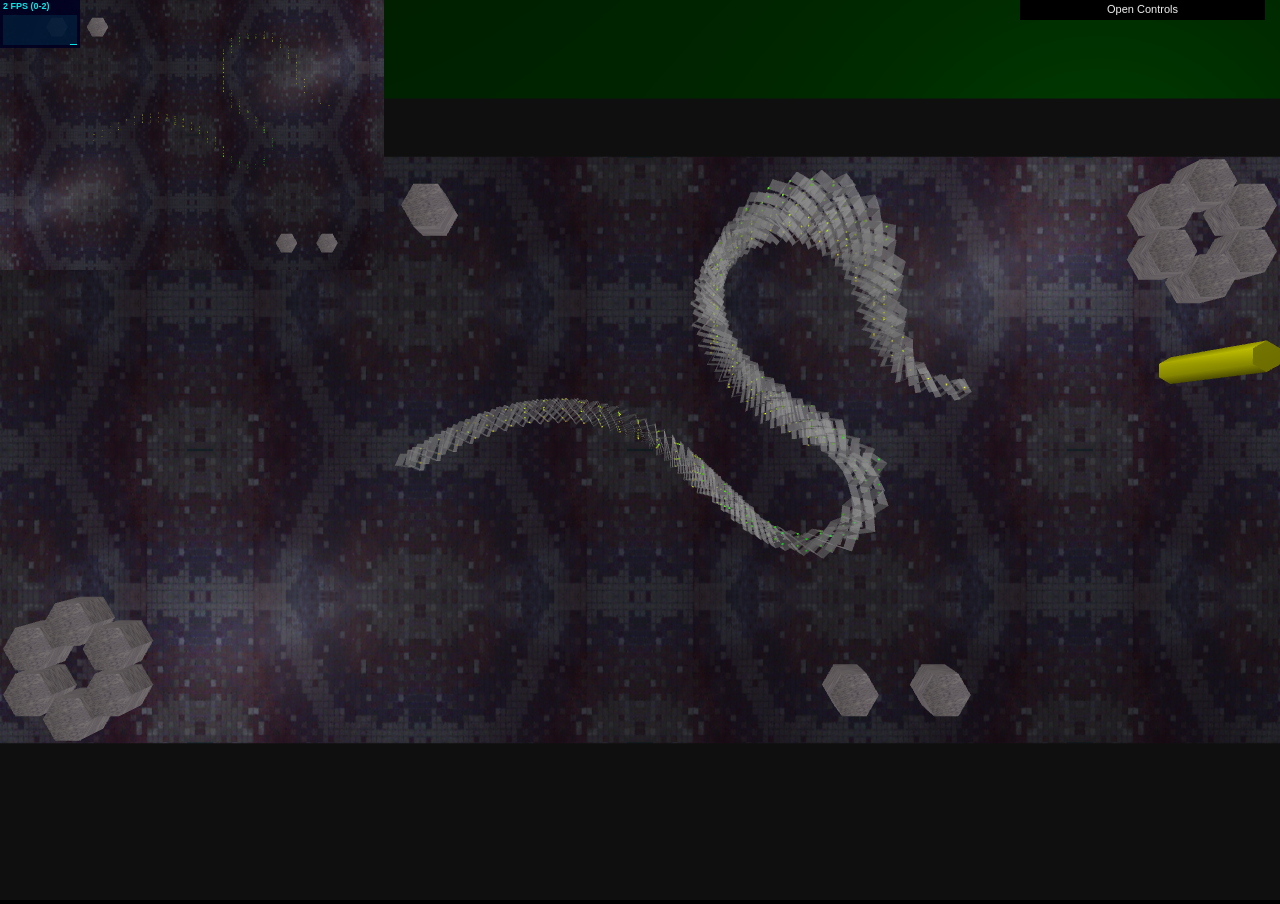
<file: index.html>
<!DOCTYPE html>
<html lang="en">
  <head>
    <meta charset="utf-8">
    <meta http-equiv="X-UA-Compatible" content="IE=edge">
    <title>SUTD Capstone - Proj S04: NHB Printing Light</title>
    <meta name="viewport" content="width=device-width, user-scalable=no, minimum-scale=1.0, maximum-scale=1.0">
    <link rel="stylesheet" href="css/main.css" type="text/css">
    <script src="js/libs/three.min.js"></script>
    <script src="js/libs/stats.min.js"></script>
    <script src="js/libs/dat.gui.min.js"></script>
    <script src="js/libs/three/STLLoader.js"></script>
    <script src="js/libs/three/OrbitControls.js"></script>
    <script src="js/libs/three/TypedArrayUtils.js"></script>
    <script src="js/libs/three/SimplifyModifier.js"></script>
    <script src="js/libs/three/three-pathfinding.min.js"></script>
    <script src="js/utils.js"></script>
    <script src="js/perlin.js"></script>
    <script src="js/lights.js"></script>
    <script src="js/crowd.js"></script>
    <script src="js/site.js"></script>
    <script src="js/form.js"></script>
    <script src="js/view.js"></script>
  </head>
  <body>
    <script src="js/app.js"></script>
  </body>
</html>
</file>
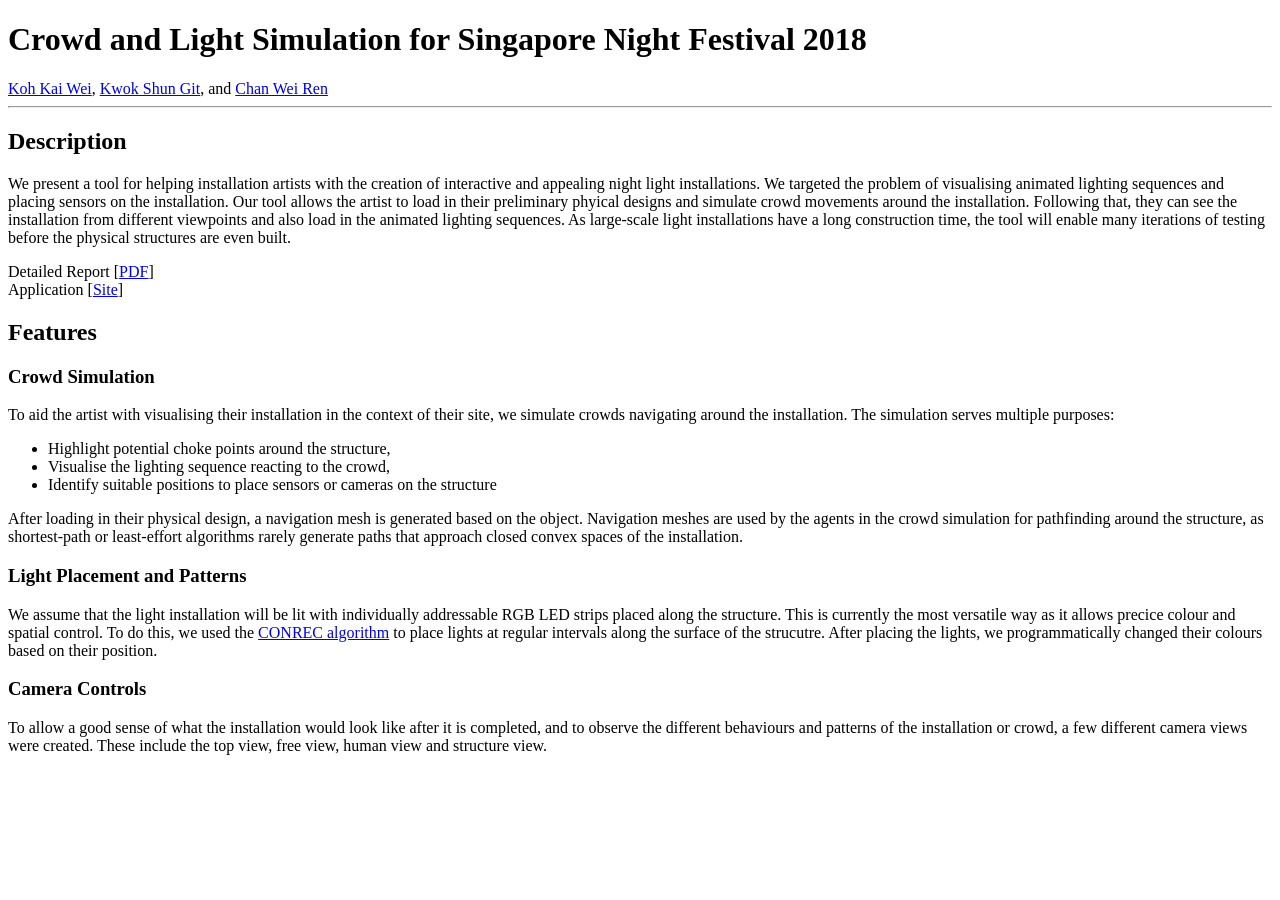
<file: about/index.html>
<!DOCTYPE html>
<html lang="en">
  <head>
    <meta charset="utf-8">
    <meta http-equiv="X-UA-Compatible" content="IE=edge">
    <title>Crowd & Light Simulation for Singapore Night Festival 2018</title>
    <meta name="viewport" content="width=device-width, initial-scale=1.0">
  </head>
  <body>
    <h1>Crowd and Light Simulation for Singapore Night Festival 2018</h1>
    <div id="authors"><a href="https://github.com/Sylphias">Koh Kai Wei</a>, <a href="https://github.com/randName">Kwok Shun Git</a>, and <a href="https://github.com/wxirxn">Chan Wei Ren</a></div>
    <hr>
    <h2>Description</h2>
    <p>We present a tool for helping installation artists with the creation of interactive and appealing night light installations. We targeted the problem of visualising animated lighting sequences and placing sensors on the installation. Our tool allows the artist to load in their preliminary phyical designs and simulate crowd movements around the installation. Following that, they can see the installation from different viewpoints and also load in the animated lighting sequences. As large-scale light installations have a long construction time, the tool will enable many iterations of testing before the physical structures are even built.</p>
    Detailed Report [<a href="Team-NHBLightCrowdSimulation.pdf">PDF</a>]
    <br/>
    Application [<a href="..">Site</a>]
    <h2>Features</h2>
    <h3>Crowd Simulation</h3>
    <p>To aid the artist with visualising their installation in the context of their site, we simulate crowds navigating around the installation. The simulation serves multiple purposes:
      <ul>
        <li>Highlight potential choke points around the structure,</li>
        <li>Visualise the lighting sequence reacting to the crowd,</li>
        <li>Identify suitable positions to place sensors or cameras on the structure</li>
      </ul>
    </p>
    <p>After loading in their physical design, a navigation mesh is generated based on the object. Navigation meshes are used by the agents in the crowd simulation for pathfinding around the structure, as shortest-path or least-effort algorithms rarely generate paths that approach closed convex spaces of the installation.
    </p>
    <h3>Light Placement and Patterns</h3>
    <p>We assume that the light installation will be lit with individually addressable RGB LED strips placed along the structure. This is currently the most versatile way as it allows precice colour and spatial control. To do this, we used the <a href="http://paulbourke.net/papers/conrec/">CONREC algorithm</a> to place lights at regular intervals along the surface of the strucutre. After placing the lights, we programmatically changed their colours based on their position.
    </p>
    <h3>Camera Controls</h3>
    <p>To allow a good sense of what the installation would look like after it is completed, and to observe the different behaviours and patterns of the installation or crowd, a few different camera views were created. These include the top view, free view, human view and structure view.
    </p>
  </body>
</html>
</file>
<file: css/main.css>
body {
    background-color: #000;
    margin: 0px;
    overflow: hidden;
}
</file>
